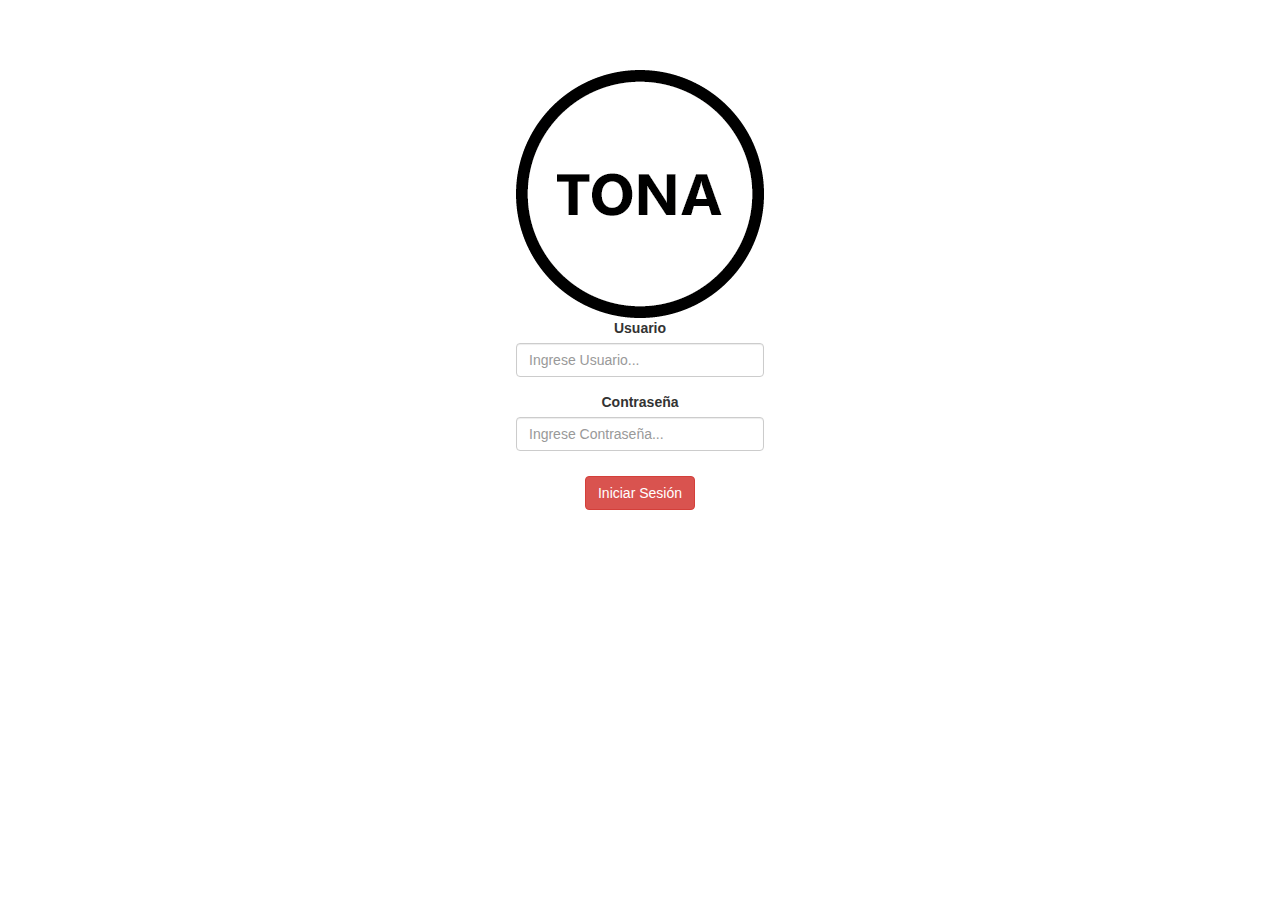
<file: index.html>
<!DOCTYPE html>

<html>
    <head>
		<title>Login</title>
		<meta charset="utf-8">
		<meta name="viewport" content="width=device-width, initial-scale=1">
		<link type="text/css" href="css/bootstrap.css" rel="stylesheet">
        <link type="text/css" href="css/stylelogin.css" rel="stylesheet" />	
	</head>
	<body>
	<div id="table">
		<div id="cell">
			<div id="contenido">
				<img src="img/TONAlogin.png">
				<form>
				  <div class="form-group">
					<label for="exampleInputEmail1">Usuario</label>
					<input type="email" name="email" class="form-control" id="exampleInputEmail1" placeholder="Ingrese Usuario...">
				  </div>
				  <div class="form-group">
					<label for="exampleInputPassword1">Contraseña</label>
					<input type="password" name="password "class="form-control" id="exampleInputPassword1" placeholder="Ingrese Contraseña...">
				  </div class>				  
				  <button type="button" class="btn btn-danger">Iniciar Sesión</button>
				  
				</form>
				<!--<button type="button" class="btn btn-info">Crear Usuario</button>-->
			</div>
		</div>
	</div>
		
	</body>
	
</html>
</file>
<file: css/stylelogin.css>
body,html{
height: 100%;
width: 100%;
background: #ffffff;
padding: 0;
margin: 0;
padding-top: 35px;
}

label{
	text-align: center;
	display: block;
}

.form-group{
	width: auto;
}
#table{
display: table;
width: auto;
height: 100%;
margin: auto;
}
#cell{
display: table-cell;
vertical-align: middle;
}

#contenido{
height: 100%;
background: #fff;
text-align: center;
margin-right: 0px;
}
.btn-danger{
	margin: 10px;
}
</file>
